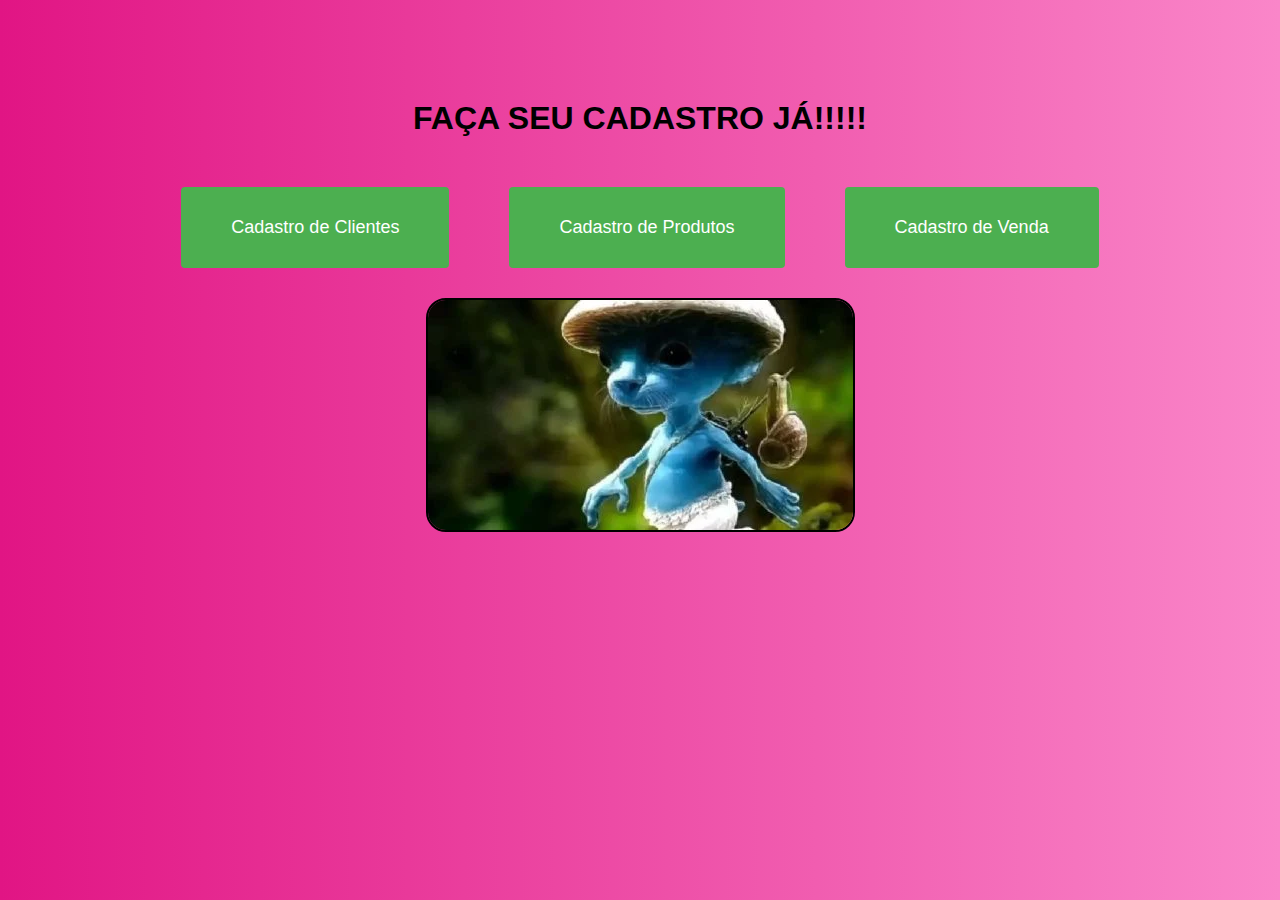
<file: index.html>
<!DOCTYPE html>
<html>

<head>
    <meta charset="utf-8">
    <meta name="viewport" content="width=device-width, initial-scale=1">
    <link rel="stylesheet" href="estilo.css">
    <title>Tela de Entrada</title>
</head>

<body>
    <h1>FAÇA SEU CADASTRO JÁ!!!!!</h1>
    <div class="buttons">
        <a href="cadastro cliente.html" class="button">Cadastro de Clientes</a>
        <a href="cadastro produto.html" class="button">Cadastro de Produtos</a>
        <a href="cadastro vendas.html" class="button">Cadastro de Venda</a>
    </div>

    <a href="file:///media/escola/ANTONY/form%2004-08/pum.html"><img src="img12.webp"></a>
</body>

</html>
</file>
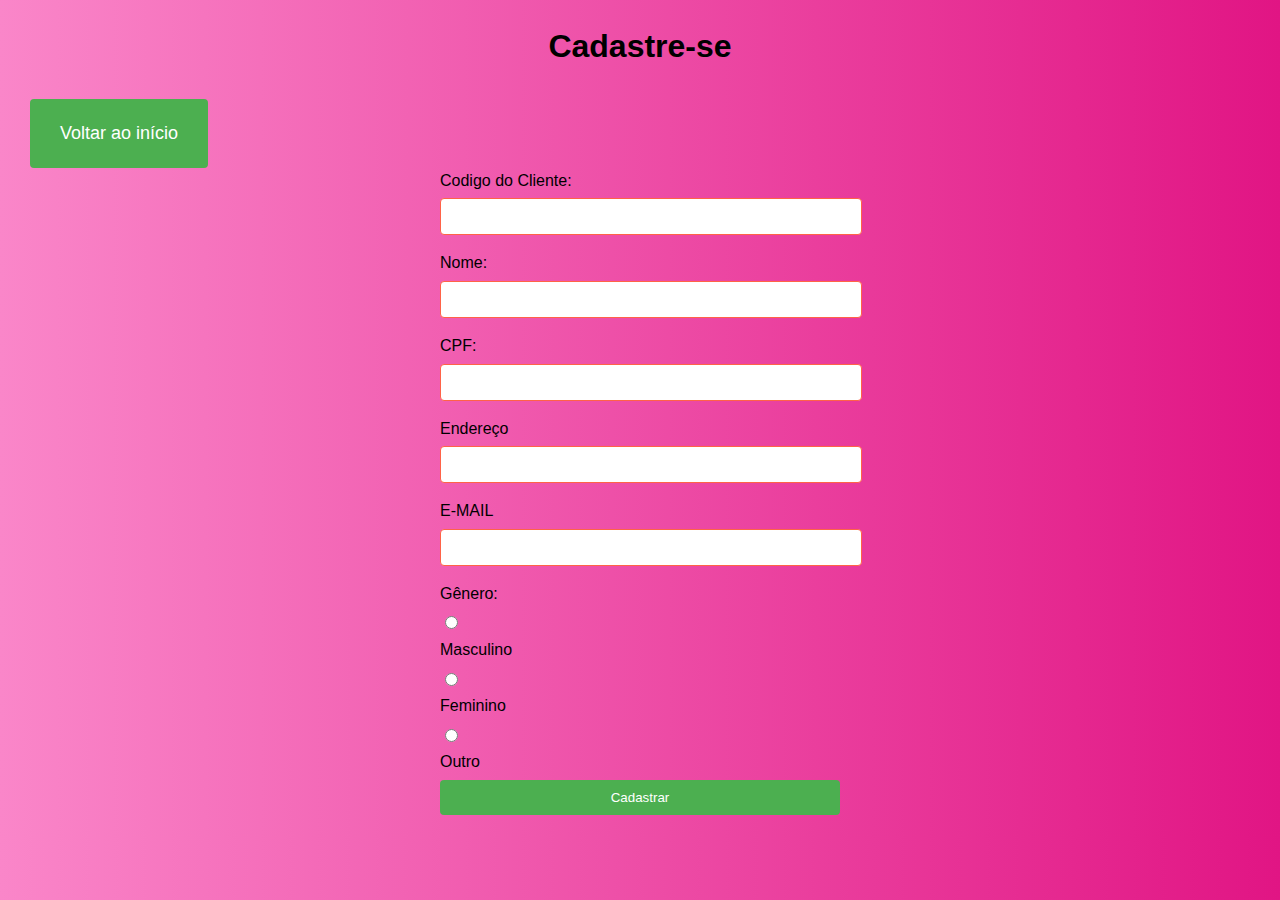
<file: cadastro cliente.html>
<!DOCTYPE html>
<html>

<head>
    <meta charset="utf-8">
    <meta name="viewport" content="width=device-width, initial-scale=1">
    <link rel="stylesheet" type="text/css" href="style.css">
    <title>Cadastro</title>
</head>

<body>
    
    <h1>Cadastre-se</h1>

    <div class="buttons">
        <a href="index.html" class="button">Voltar ao início</a>
    </div>

    <form action="https://api.sheetmonkey.io/form/qUvE8mzbJQD1Pw8EFYxYN2" method="post">
        <label for="cadastro">Codigo do Cliente:</label>
        <input type="number" id="codigo" name="codigo" required>

        <label for="nome">Nome:</label>
        <input type="text" id="nome" name="nome" required>

        <label for="cpf">CPF:</label>
        <input type="number" id="cpf" name="cpf" required>

        <label for="endereco">Endereço</label>
        <input type="text" id="endereco" name="endereco" required>

        <label for="email">E-MAIL</label>
        <input type="email" id="email" name="email" required>

        <label>Gênero:</label>
        <input type="radio" id="genero-masculino" name="genero" value="Masculino" required>
        <label for="genero-masculino">Masculino</label>
        <input type="radio" id="genero-feminino" name="genero" value="Feminino" required>
        <label for="genero-feminino">Feminino</label>
        <input type="radio" id="genero-outro" name="genero" value="Outro" required>
        <label for="genero-outro">Outro</label>

        <input type="submit" value="Cadastrar">
    </form>

</body>

</html>
</file>
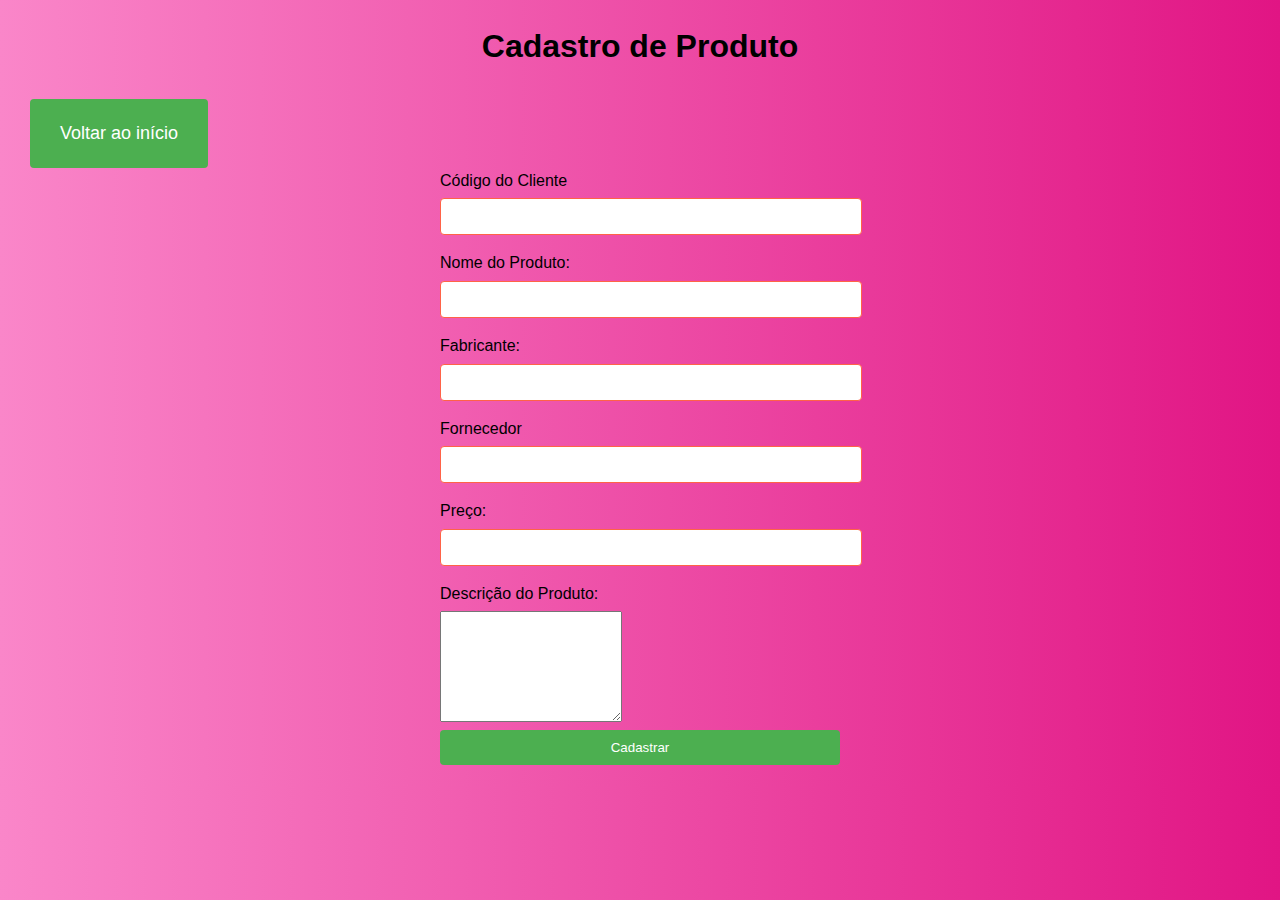
<file: cadastro produto.html>
<!DOCTYPE html>
<html>

<head>
    <meta charset="utf-8">
    <meta name="viewport" content="width=device-width, initial-scale=1">
    <link rel="stylesheet" href="style.css">
    <title>Cadastro de Produto</title>
</head>

<body>
    <h1>Cadastro de Produto</h1>

    <div class="buttons">
        <a href="index.html" class="button">Voltar ao início</a>
    </div>

    <form action="https://api.sheetmonkey.io/form/oSyKU2DtxyaxtwpeYM96XD" method="post">
        <label for="codigo_cliente">Código do Cliente</label>
        <input type="number" name="codigo_cliente" required>

        <label for="nome">Nome do Produto:</label>
        <input type="text" id="nome" name="nome" required>

        <label for="fabricante">Fabricante:</label>
        <input type="text" id="fabricante" name="fabricante" required>

        <label for="fornecedor">Fornecedor</label>
        <input type="text" id="fornecedor" name="fornecedor" required>

        <label for="preco">Preço:</label>
        <input type="number" id="preco" name="preco" min="0" step="0.01" required>

        <label for="descricao">Descrição do Produto:</label>
        <textarea id="descricao" name="descricao" rows="7" ></textarea>

        <input type="submit" value="Cadastrar">
    </form>
</body>

</html>
</file>
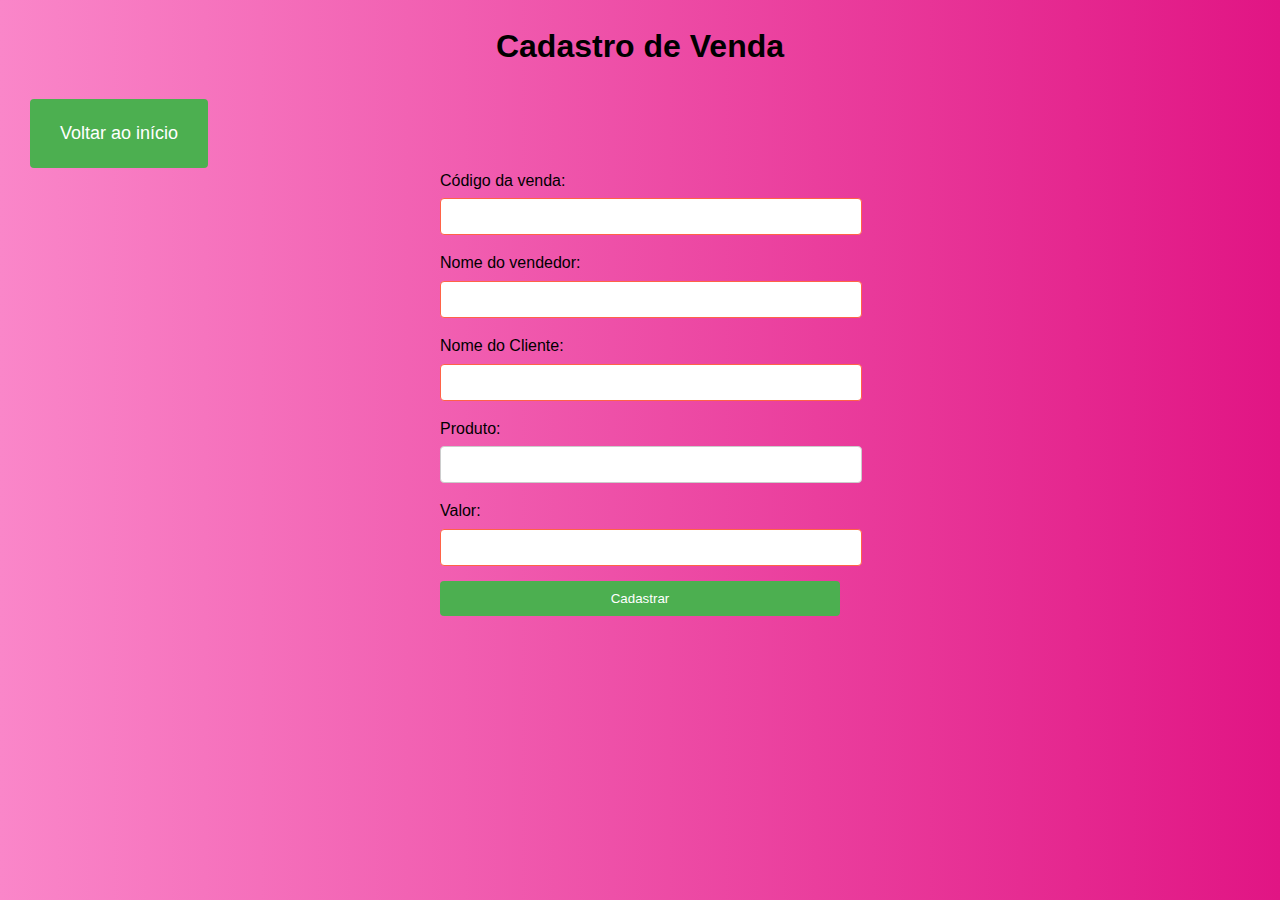
<file: cadastro vendas.html>
<!DOCTYPE html>
<html>

<head>
    <meta charset="utf-8">
    <meta name="viewport" content="width=device-width, initial-scale=1">
    <link rel="stylesheet" href="style.css">
    <title>Cadastro de Venda</title>
</head>

<body>
    <h1>Cadastro de Venda</h1>

    <div class="buttons">
        <a href="index.html" class="button">Voltar ao início</a>
    </div>

    <form action="https://api.sheetmonkey.io/form/mBq7X6mpdGvjgsoLYJBcUL" method="post">
        <label for="codigo_venda">Código da venda:</label>
        <input type="text" id="codigo_venda" required>

        <label for="nome_vendedor">Nome do vendedor:</label>
        <input type="text" id="nome_vendedor" required>

        <label for="cliente">Nome do Cliente:</label>
        <input type="number" id="cliente" required>

        <label for="produto">Produto:</label>
        <input type="text" name="produto">

        <label for="valor">Valor:</label>
        <input type="number" id="valor" step="0.01" min="0" required>

        <input type="submit" value="Cadastrar">
    </form>
</body>

</html>
</file>
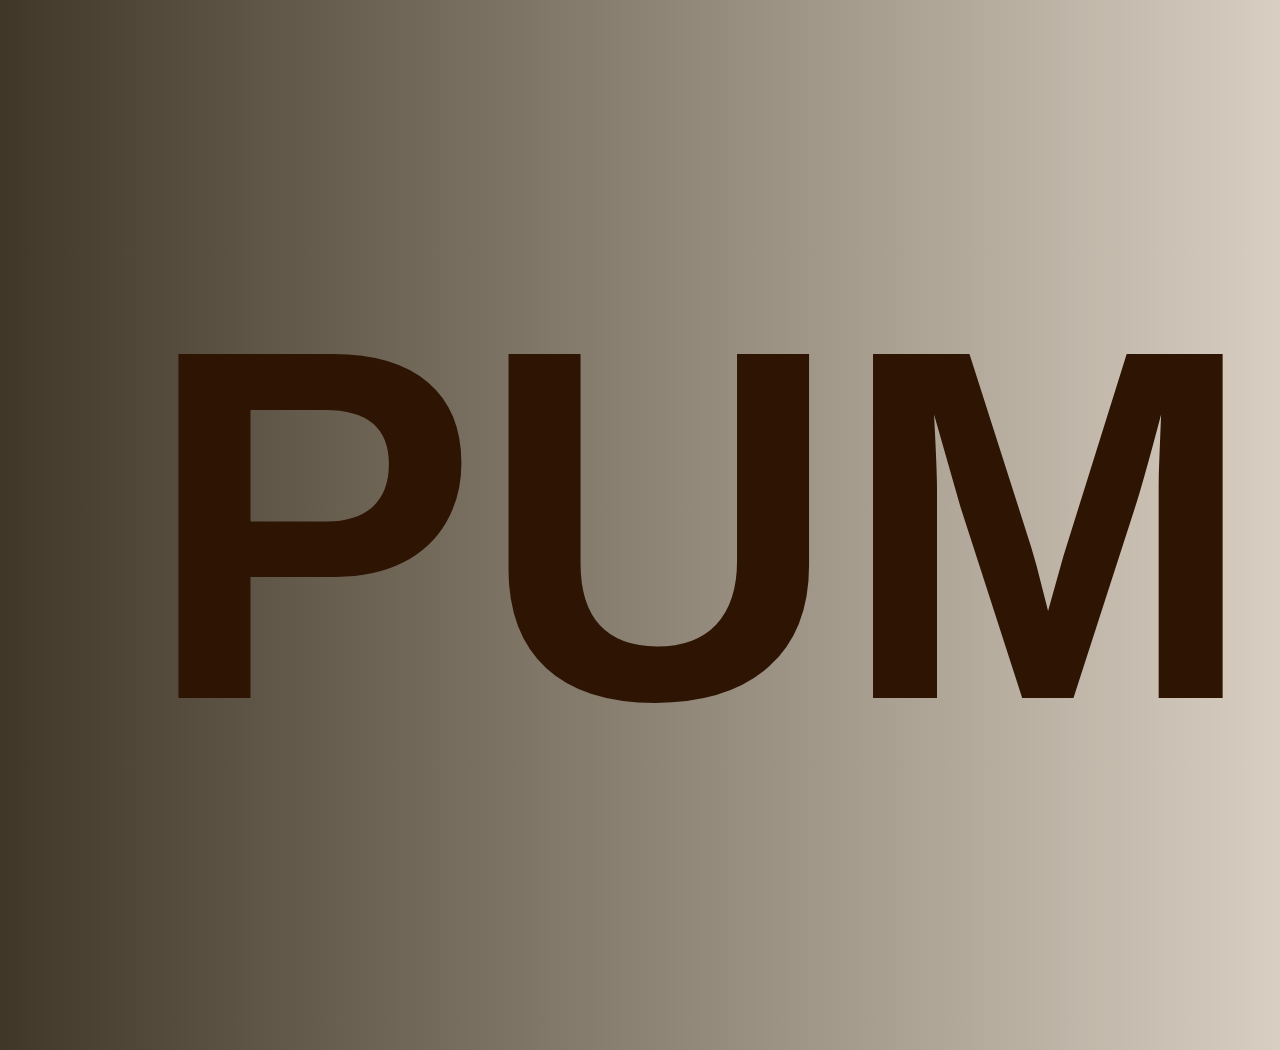
<file: pum.html>
<!DOCTYPE html>
<html>
<head>
    <meta charset='utf-8'>
    <meta http-equiv='X-UA-Compatible' content='IE=edge'>
    <title>pum</title>
    <meta name='viewport' content='width=device-width, initial-scale=1'>
    <link rel='stylesheet' type='text/css' media='screen' href='pum.css'>
</head>
<body>

    <h1>PUM</h1>
    
</body>
</html>
</file>
<file: estilo.css>
body {
    font-family: Arial, sans-serif;
    text-align: center;
    margin-top: 100px;
    background-image: linear-gradient(to left, #FA86C9, #E11584);
}

h1 {
    margin-bottom: 20px;
}

.buttons {
    display: flex;
    justify-content: center;
}

.button {
    display: inline-block;
    padding: 30px 50px;
    margin: 30px;
    text-align: center;
    text-decoration: none;
    font-size: 18px;
    background-color: #4CAF50;
    color: #ffffff;
    border: none;
    border-radius: 4px;
    cursor: pointer;
}

.button:hover {
    background-color: #45a049;
}

img {
    border: 2px solid black;
    border-radius: 20px;

}
</file>
<file: style.css>
/* Estilos gerais */
body {
    font-family: Arial, sans-serif;
    line-height: 1.6;
    margin: 20px;
    background-image: linear-gradient(to right, #FA86C9, #E11584);
}

h1 {
    text-align: center;
}

button {
    display: flex;
    justify-content: center;
}

.button {
    display: inline-block;
    padding: 20px 30px;
    margin-left: 10px;
    margin-top: 5px;
    text-align: center;
    text-decoration: none;
    font-size: 18px;
    background-color: #4CAF50;
    color: #ffffff;
    border: none;
    border-radius: 4px;
    cursor: pointer;
}

.button:hover {
    background-color: #45a049;
}

img {
    border: 2px solid black;
    border-radius: 20px;

}

form {
    max-width: 400px;
    margin: 0 auto;
}

label {
    display: block;
    margin-bottom: 5px;
}

input[type="text"],
input[type="email"],
input[type="number"] {
    width: 100%;
    padding: 10px;
    margin-bottom: 15px;
    border: 1px solid #ccc;
    border-radius: 4px;
}

input[type="radio"] {
    margin-right: 5px;
}

input[type="submit"] {
    display: block;
    width: 100%;
    padding: 10px;
    background-color: #4CAF50;
    color: #fff;
    border: none;
    border-radius: 4px;
    cursor: pointer;
}

input[type="submit"]:hover {
    background-color: #45a049;
}

/* Estilos para os campos inválidos */
input:invalid {
    border-color: #ff6347;
}

input:invalid:focus {
    border-color: #ff0000;
}

/* Estilos para os campos válidos */
input:valid {
    border-color: #ccc;
}

/* Estilos para a exibição de erro nos campos inválidos (opcional) */
input:invalid + span {
    color: #ff6347;
    font-size: 12px;
    display: block;
    margin-top: 5px;
}
</file>
<file: pum.css>
body {
    font-family: Arial, sans-serif;
    line-height: 1.6;
    margin: 20px;
    background: linear-gradient(to left, #D8CEC1, #403728);
}

h1 {
    text-align: center;
    font-size: 500px;
    margin: 125px;
    color: #2E1503;
}
</file>
